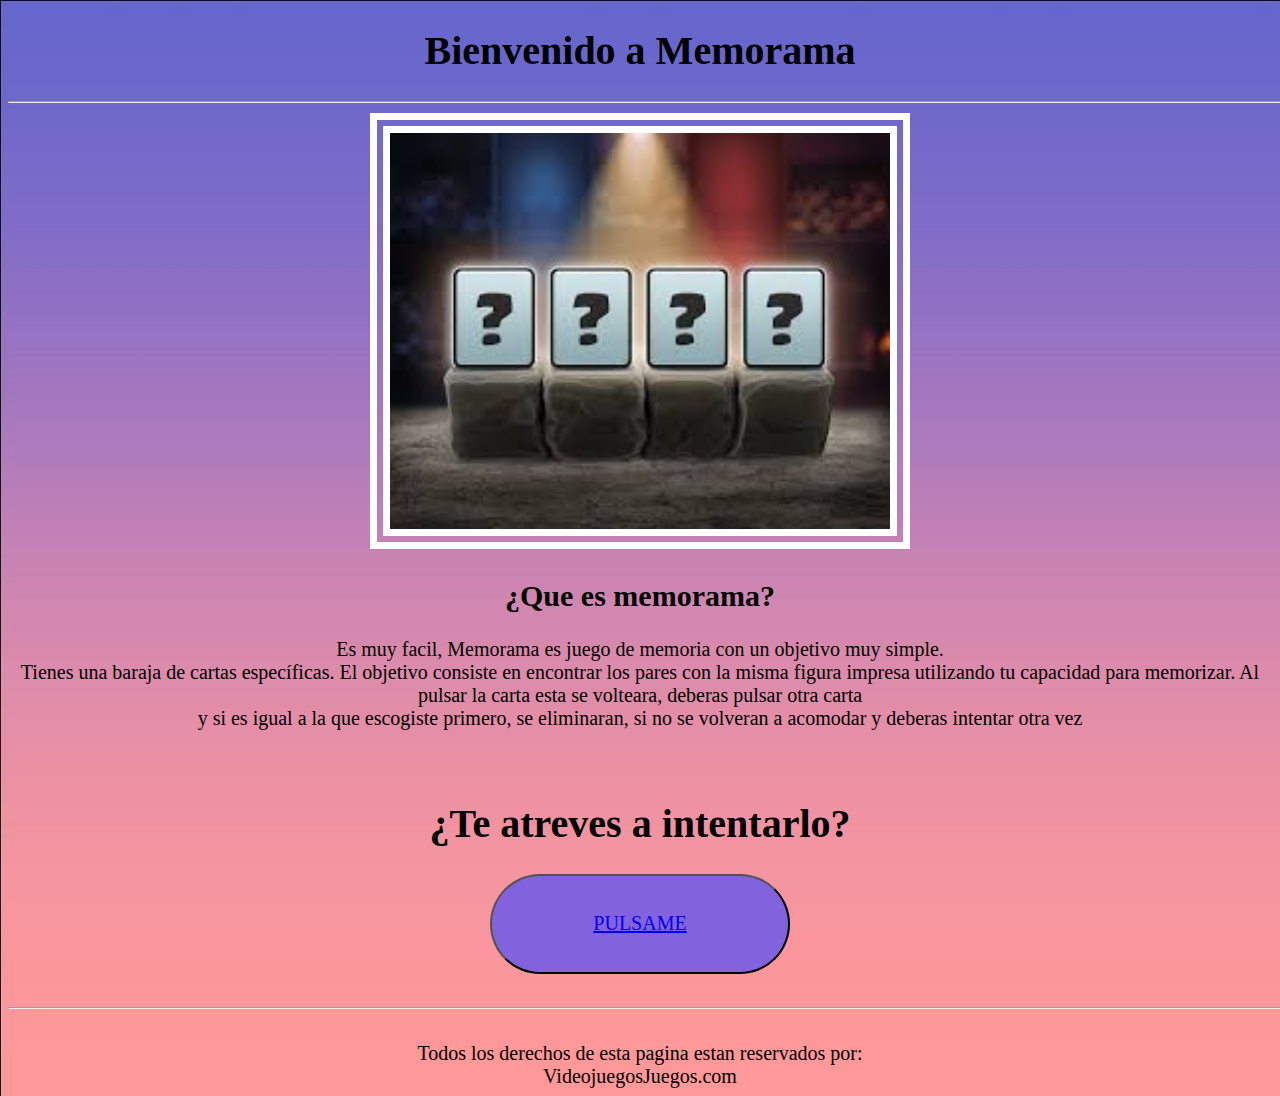
<file: principio.html>
<!DOCTYPE html>
    <html lang="es">
        <head>
            <title>Memorama.com</title>
            <h1 >Bienvenido a Memorama</h1>
            <link href="inicio.css" rel="stylesheet">
        </head>
        
        <body>
            <main>
            <hr style="width: 1500px;">

                <img id="Imagen" style="width: 500px;" src="images.jfif"> <br>
                <h2>¿Que es memorama?</h2>
                 <p>Es muy facil, Memorama es juego de  memoria 
                 con un objetivo muy simple.<br> Tienes una baraja de cartas específicas. 
                  El objetivo consiste en encontrar los 
                 pares con la misma figura impresa utilizando tu capacidad para memorizar.
                Al pulsar la carta esta se volteara, deberas pulsar otra carta <br>
                 y si es igual a la que escogiste primero, se eliminaran, si no se volveran a acomodar y 
                 deberas intentar otra vez</p><br>
            
                 <h1>¿Te atreves a intentarlo?</h1>

            <button>
                <a href="index.html" >PULSAME </a>
            </button><br><br>
        
            <hr style="width: 1500px;">
    </main><br>
        
    <footer>Todos los derechos de esta pagina estan reservados por:<br>
            VideojuegosJuegos.com</footer>
    </body>
</html>
</file>
<file: inicio.css>
h1{
   text-align: center;
}

body{
   text-align: center;
   font-size: 20px;
   background-image: url(Fondos-de-colores-lisos.jpg);
 background-size:cover;

}

button{
  border-radius: 50px;
   width: 300px;
   height: 100px;
   background-color:rgb(131, 98, 221);
   font-size: 20px;
   font-family: cursive;
 }
 
 button{
     animation-duration: 3s;
      animation-name:slidein;
      text-decoration-color: beige ;
    }
    
    @keyframes slidein {
      from {
        margin-right: 300%;
        width: -500%
      }
    
      to {
        margin-left: 0%;
        width: 100%;
      }
    }
 
    #Imagen{
   border: 100px white solid;
   border-width: 20px;
   border-style: double;
   }
</file>
